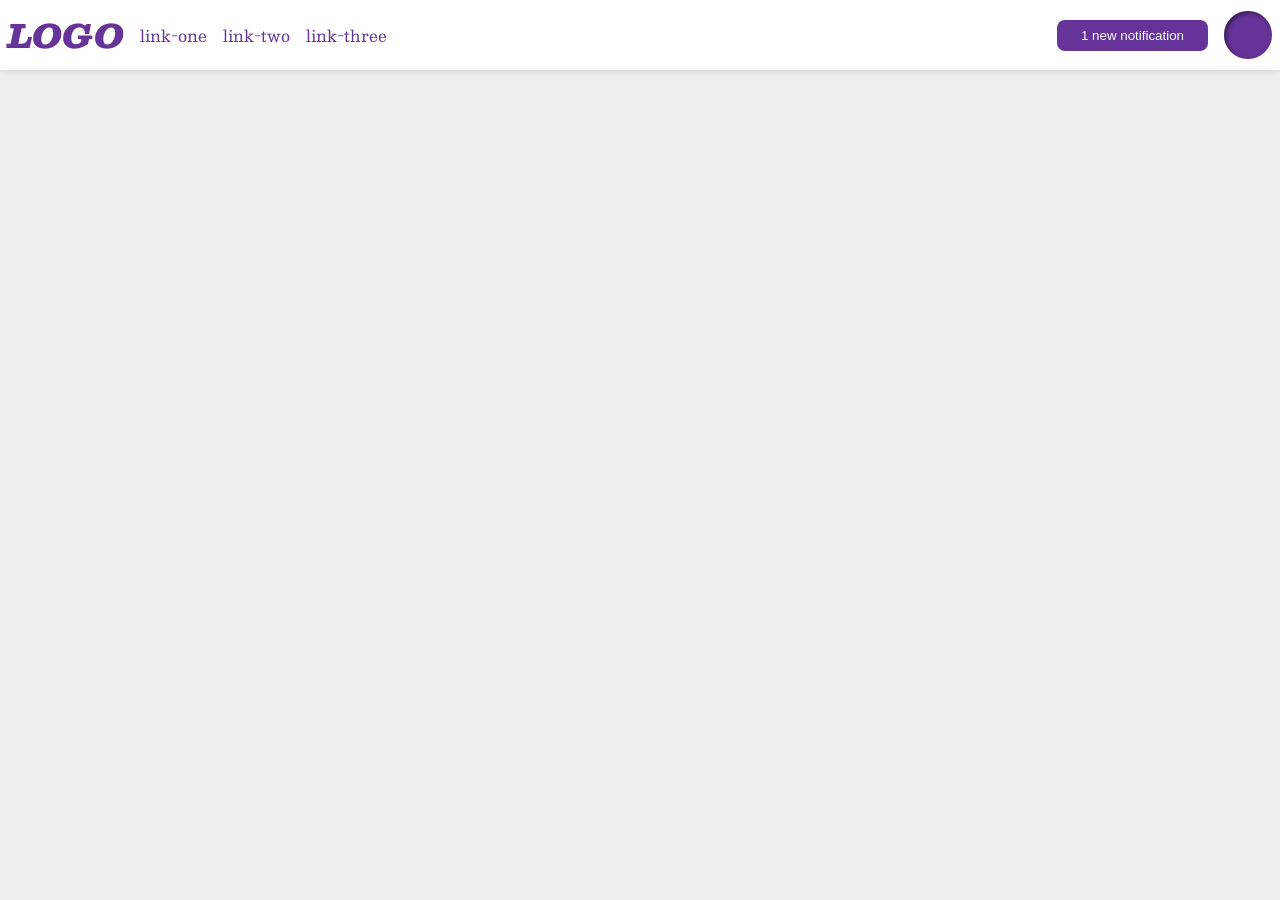
<file: foundations/flex/03-flex-header-2/index.html>
<!DOCTYPE html>
<html lang="en">
  <head>
    <meta charset="UTF-8">
    <meta http-equiv="X-UA-Compatible" content="IE=edge">
    <meta name="viewport" content="width=device-width, initial-scale=1.0">
    <title>Flex Header 2</title>
    <link rel="stylesheet" href="style.css">
  </head>
  <body>
    <div class="header">
      <div class="left">
        <div class="logo">
          LOGO
        </div>
        <ul class="links">
          <li><a href="https://google.com">link-one</a></li>
          <li><a href="https://google.com">link-two</a></li>
          <li><a href="https://google.com">link-three</a></li>
        </ul>
      </div>

      <div class="right">
        <button class="notifications">
          1 new notification
        </button>
        <div class="profile-image"></div>
      </div>
    </div>
  </body>
</html>
</file>
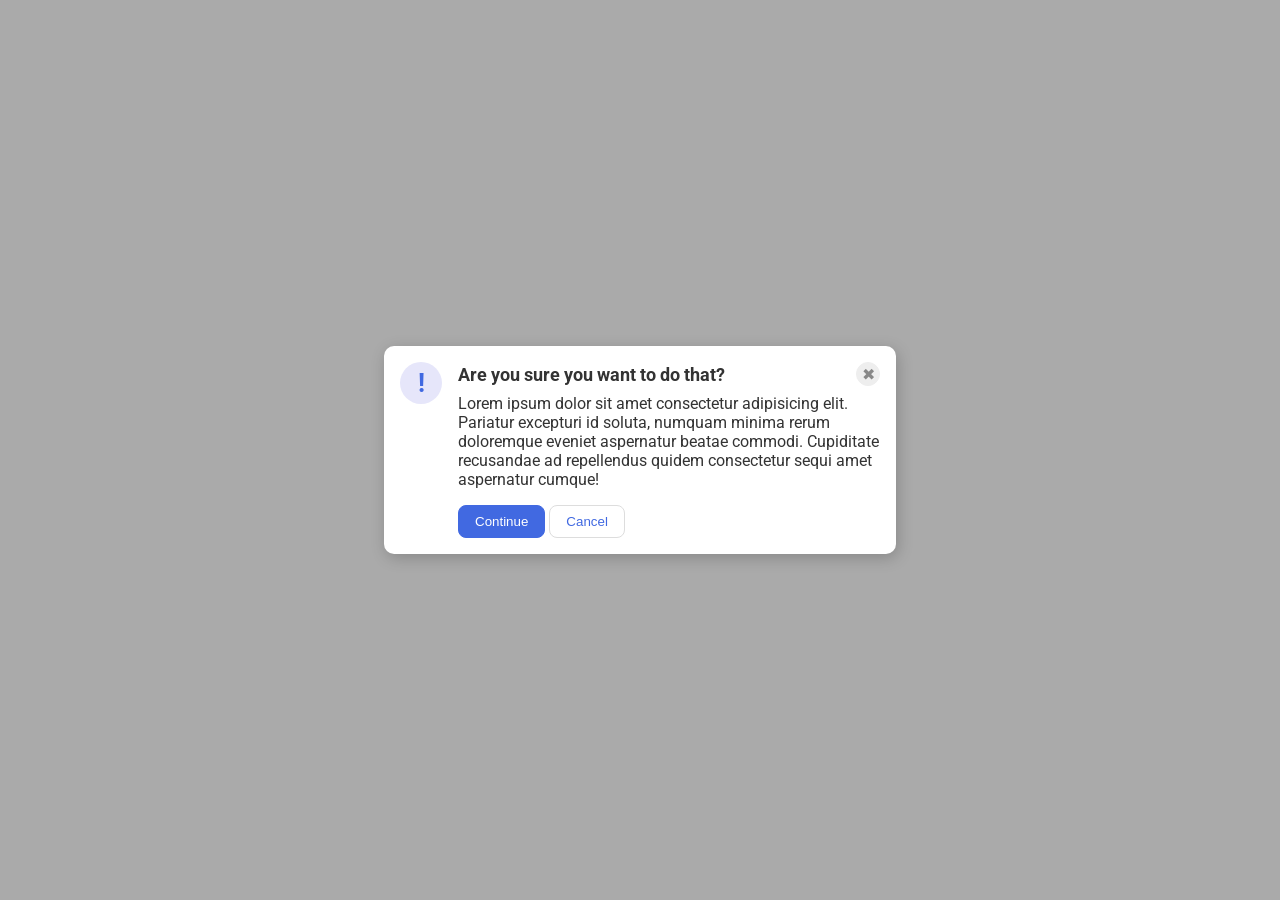
<file: foundations/flex/05-flex-modal/index.html>
<!DOCTYPE html>
<html lang="en">
  <head>
    <meta charset="UTF-8">
    <meta http-equiv="X-UA-Compatible" content="IE=edge">
    <meta name="viewport" content="width=device-width, initial-scale=1.0">
    <link rel="stylesheet" href="style.css">
    <title>Modal</title>
  </head>
  <body>
    <div class="modal">

      <div class="icon">!</div>

        <div class="content">

          <div class="top">
            <div class="header">Are you sure you want to do that?</div>
            <button class="close-button">✖</button>
          </div>

          <div class="text">Lorem ipsum dolor sit amet consectetur adipisicing elit. Pariatur excepturi id soluta, numquam minima rerum doloremque eveniet aspernatur beatae commodi. Cupiditate recusandae ad repellendus quidem consectetur sequi amet aspernatur cumque!
          </div>

          <div class="buttons">
            <button class="continue">Continue</button>
            <button class="cancel">Cancel</button>
          </div>

        </div>

      </div>
    </div>
  </body>
</html>
</file>
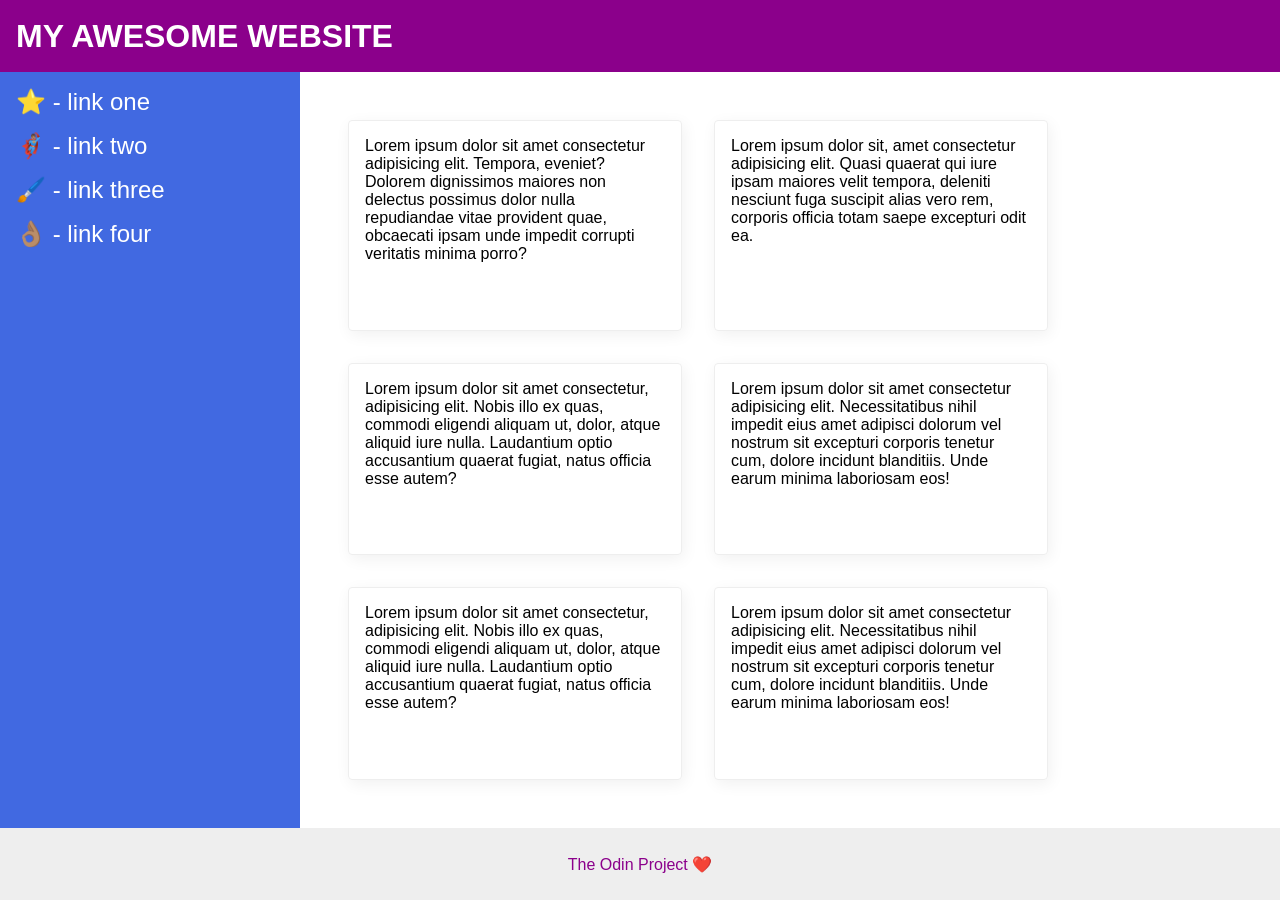
<file: foundations/flex/07-flex-layout-2/index.html>
<!DOCTYPE html>
<html lang="en">
  <head>
    <meta charset="UTF-8">
    <meta http-equiv="X-UA-Compatible" content="IE=edge">
    <meta name="viewport" content="width=device-width, initial-scale=1.0">
    <title>The Holy Grail</title>
    <link rel="stylesheet" href="style.css">
  </head>
  <body>
    <div class="header">
      <p>MY AWESOME WEBSITE</p>
    </div>
    
    <div class="content">

      <div class="sidebar">
        <ul>
          <li><a href="#">⭐ - link one</a></li>
          <li><a href="#">🦸🏽‍♂️ - link two</a></li>
          <li><a href="#">🖌️ - link three</a></li>
          <li><a href="#">👌🏽 - link four</a></li>
        </ul>
      </div>

      <div id="card">
        <div class="card">Lorem ipsum dolor sit amet consectetur adipisicing elit. Tempora, eveniet? Dolorem dignissimos maiores non delectus possimus dolor nulla repudiandae vitae provident quae, obcaecati ipsam unde impedit corrupti veritatis minima porro?</div>
        <div class="card">Lorem ipsum dolor sit, amet consectetur adipisicing elit. Quasi quaerat qui iure ipsam maiores velit tempora, deleniti nesciunt fuga suscipit alias vero rem, corporis officia totam saepe excepturi odit ea.</div>
        <div class="card">Lorem ipsum dolor sit amet consectetur, adipisicing elit. Nobis illo ex quas, commodi eligendi aliquam ut, dolor, atque aliquid iure nulla. Laudantium optio accusantium quaerat fugiat, natus officia esse autem?</div>
        <div class="card">Lorem ipsum dolor sit amet consectetur adipisicing elit. Necessitatibus nihil impedit eius amet adipisci dolorum vel nostrum sit excepturi corporis tenetur cum, dolore incidunt blanditiis. Unde earum minima laboriosam eos!</div>
        <div class="card">Lorem ipsum dolor sit amet consectetur, adipisicing elit. Nobis illo ex quas, commodi eligendi aliquam ut, dolor, atque aliquid iure nulla. Laudantium optio accusantium quaerat fugiat, natus officia esse autem?</div>
        <div class="card">Lorem ipsum dolor sit amet consectetur adipisicing elit. Necessitatibus nihil impedit eius amet adipisci dolorum vel nostrum sit excepturi corporis tenetur cum, dolore incidunt blanditiis. Unde earum minima laboriosam eos!</div>
      </div>

    </div>
    
    <div class="footer">
      <p>The Odin Project ❤️</p>
    </div>
  </body>
</html>
</file>
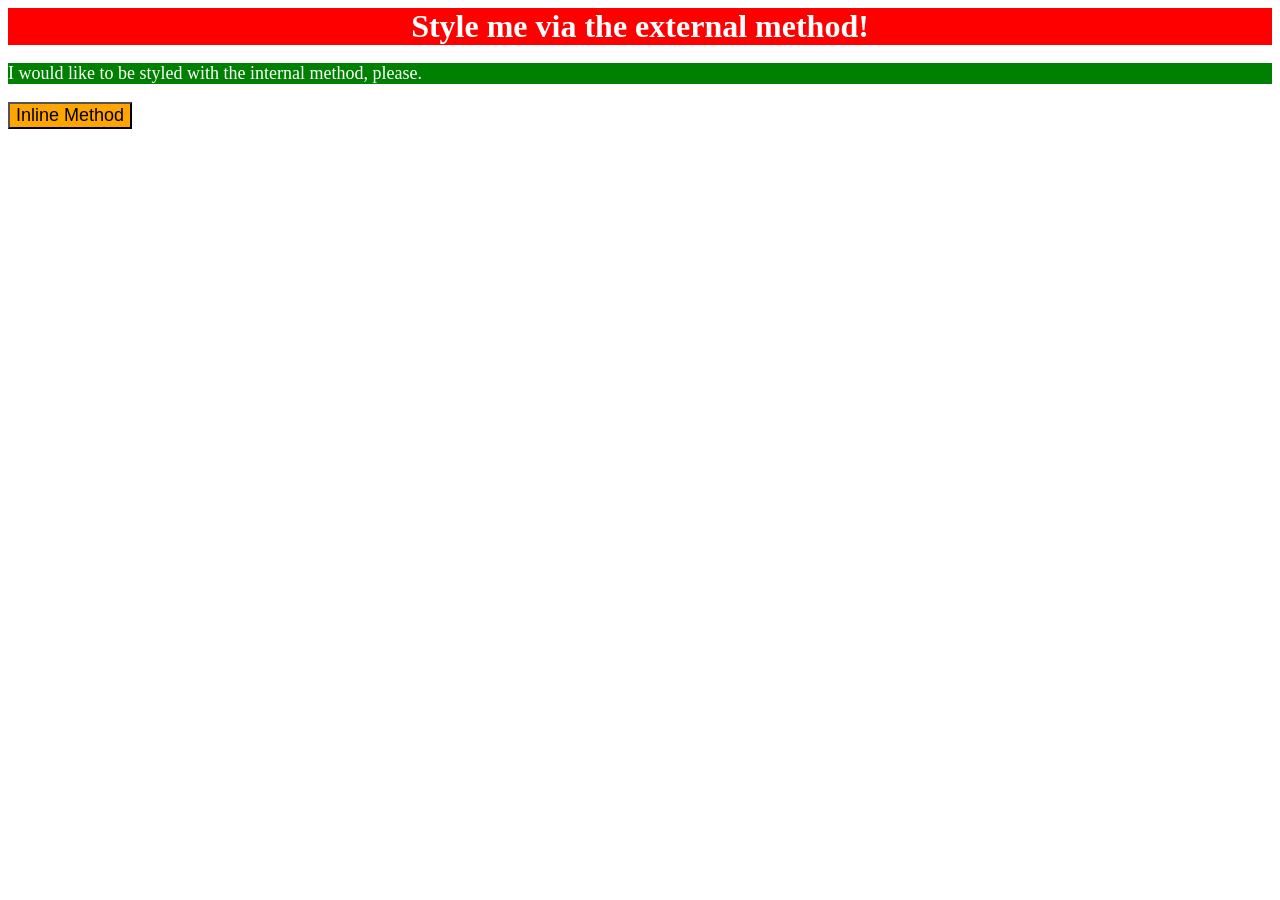
<file: foundations/intro-to-css/01-css-methods/index.html>
<!DOCTYPE html>
<html lang="en">
  <head>
    <meta charset="UTF-8">
    <meta http-equiv="X-UA-Compatible" content="IE=edge">
    <meta name="viewport" content="width=device-width, initial-scale=1.0">
    <link rel="stylesheet" href="./css/styles.css">
    <style>
      p {
        background-color: green;
        color: white;
        font-size: 18px;
      }
    </style>
    <title>Methods for Adding CSS</title>
  </head>
  <body>
    <div>Style me via the external method!</div>
    <p>I would like to be styled with the internal method, please.</p>
    <button style="background-color: orange; font-size: 18px;">Inline Method</button>
  </body>
</html>
</file>
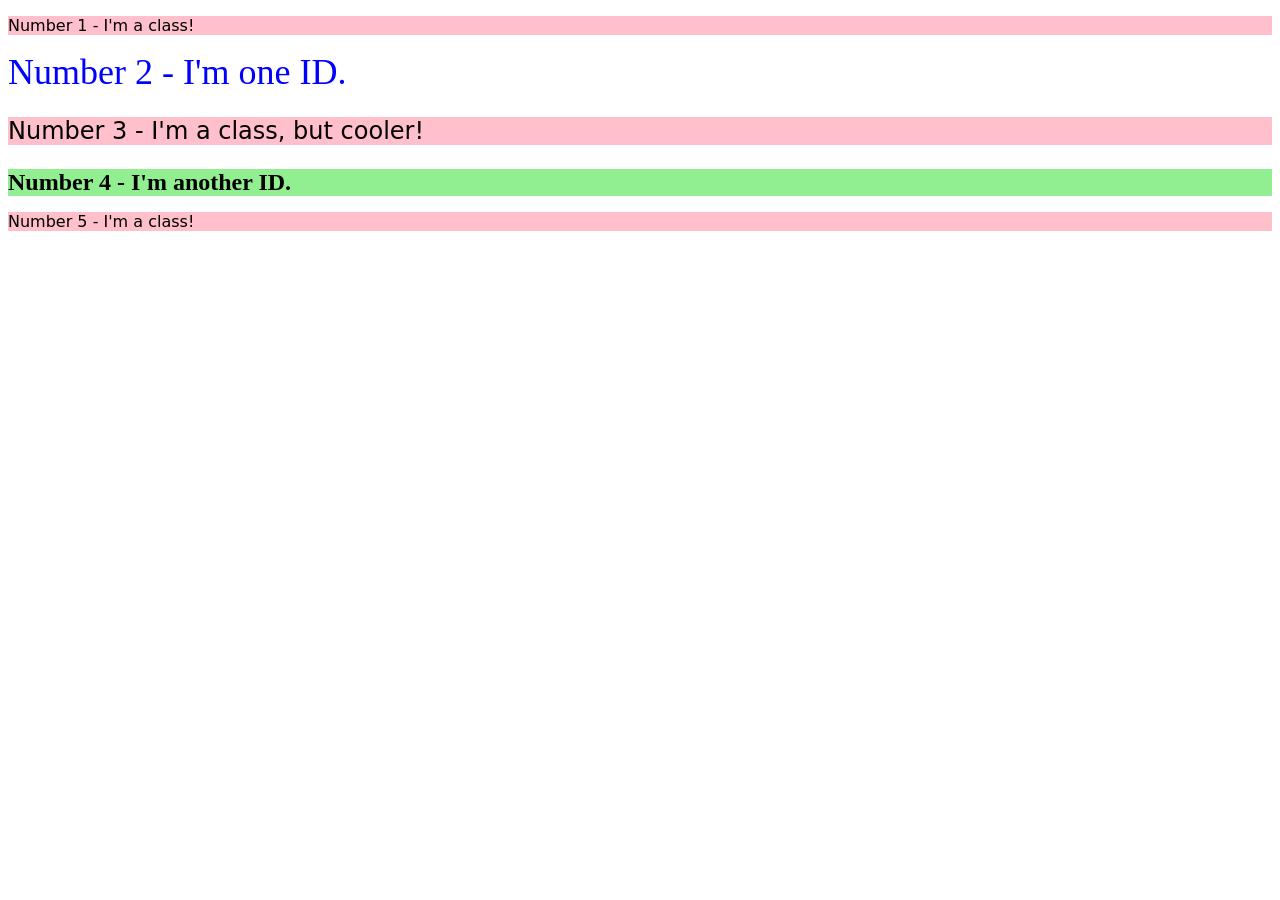
<file: foundations/intro-to-css/02-class-id-selectors/index.html>
<!DOCTYPE html>
<html lang="en">
  <head>
    <meta charset="UTF-8">
    <meta http-equiv="X-UA-Compatible" content="IE=edge">
    <meta name="viewport" content="width=device-width, initial-scale=1.0">
    <title>Class and ID Selectors</title>
    <link rel="stylesheet" href="style.css">
  </head>
  <body>

    <p class="odd-number">Number 1 - I'm a class!</p>

    <div id="number2">Number 2 - I'm one ID.</div>

    <p class="odd-number bigger">Number 3 - I'm a class, but cooler!</p>

    <div id="number4">Number 4 - I'm another ID.</div>

    <p class="odd-number">Number 5 - I'm a class!</p>

  </body>
</html>
</file>
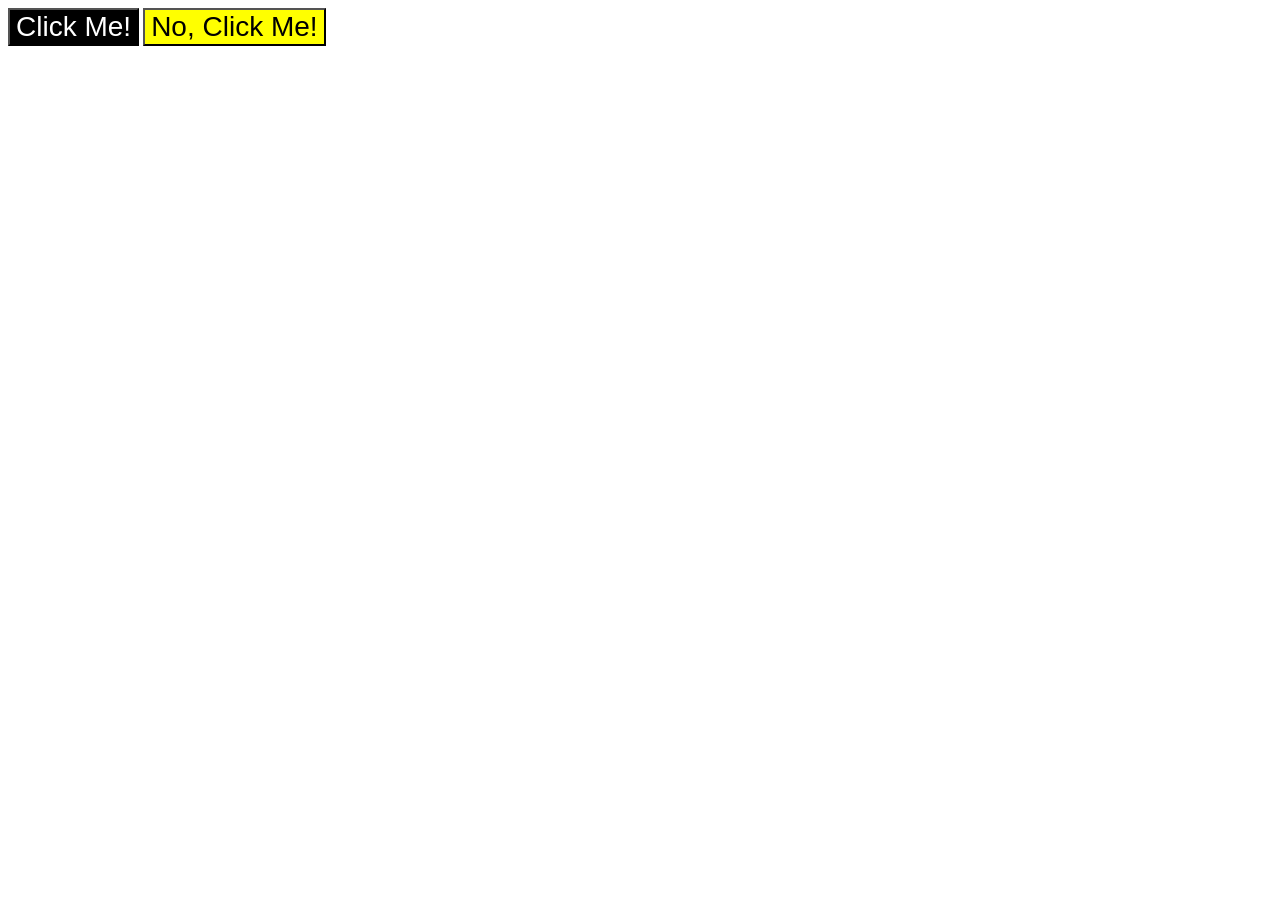
<file: foundations/intro-to-css/03-grouping-selectors/index.html>
<!DOCTYPE html>
<html lang="en">
  <head>
    <meta charset="UTF-8">
    <meta http-equiv="X-UA-Compatible" content="IE=edge">
    <meta name="viewport" content="width=device-width, initial-scale=1.0">
    <title>Grouping Selectors</title>
    <link rel="stylesheet" href="style.css">
  </head>
  <body>
    <button class="button1">Click Me!</button>
    <button class="button2">No, Click Me!</button>
  </body>
</html>
</file>
<file: foundations/flex/03-flex-header-2/style.css>
/* this is some magical font-importing.  
you'll learn about it later. */
@import url('https://fonts.googleapis.com/css2?family=Besley:ital,wght@0,400;1,900&display=swap');

body {
  margin: 0;
  background: #eee;
  font-family: Besley, serif;
}

.header {
  background: white;
  border-bottom: 1px solid #ddd;
  box-shadow: 0 0 8px rgba(0,0,0,.1);
}

.profile-image {
  background: rebeccapurple;
  box-shadow: inset 2px 2px 4px rgba(0,0,0,.5);
  border-radius: 50%;
  width: 48px;
  height: 48px;
}

.logo {
  color: rebeccapurple;
  font-size: 32px;
  font-weight: 900;
  font-style: italic;
}

button {
  border: none;
  border-radius: 8px;
  background: rebeccapurple;
  color: white;
  padding: 8px 24px;
}

a {
  /* this removes the line under our links */
  text-decoration: none;
  color: rebeccapurple;
}

ul {
  list-style-type: none;
  margin: 0px;
  padding: 0px;
}

.header {
  display: flex;
  align-items: center;
  padding: 8px;
}

.left {
  display: flex;
  justify-content: flex-start;
  align-items: center;
  margin-right: auto;
  gap: 16px;
}

.logo {
  flex: initial;
}

.links {
  flex: initial;
  display: flex;
  gap: 16px;
}

li {
  flex: initial;
}

.right {
  display: flex;
  align-items: center;
  gap: 16px;
}
</file>
<file: foundations/flex/05-flex-modal/style.css>
@import url('https://fonts.googleapis.com/css2?family=Roboto:wght@400;700&display=swap');

html, body {
  height: 100%;
}

body {
  font-family: Roboto, sans-serif;
  margin: 0;
  background: #aaa;
  color: #333;
  /* I'll give you this one for free lol */
  display: flex;
  align-items: center;
  justify-content: center;
}

.modal {
  background: white;
  width: 480px;
  border-radius: 10px;
  box-shadow: 2px 4px 16px rgba(0,0,0,.2);
  padding: 16px;
  display: flex;
  gap: 16px;
}

.icon {
  color: royalblue;
  font-size: 26px;
  font-weight: 700;
  background: lavender;
  width: 42px;
  height: 42px;
  border-radius: 50%;
  flex-shrink: 0;
  display: flex;
  align-items: center;
  justify-content: center;
}

.content {
  display: flex;
  flex-direction: column;
  justify-content: flex-start;
}

.top {
  display: flex;
  justify-content: flex-start;
  gap: 16px;
  align-items: center;
  margin-bottom: 8px;
}

.header {
  font-weight: bold;
  font-size: 18px;
  margin-right: auto;
}

.close-button {
  background: #eee;
  border-radius: 50%;
  color: #888;
  font-weight: 400;
  font-size: 16px;
  height: 24px;
  width: 24px;
  display: flex;
  align-items: center;
  justify-content: center;
  border: 1px solid #eee;
  padding: 0;
}

.text {
  margin-bottom: 16px;
}

button {
  cursor: pointer;
  padding: 8px 16px;
  border-radius: 8px;
}

button.continue {
  background: royalblue;
  border: 1px solid royalblue;
  color: white;
}

button.cancel {
  background: white;
  border: 1px solid #ddd;
  color: royalblue;
}
</file>
<file: foundations/flex/07-flex-layout-2/style.css>
body {
  font-family: -apple-system, BlinkMacSystemFont, 'Segoe UI', Roboto, Oxygen, Ubuntu, Cantarell, 'Open Sans', 'Helvetica Neue', sans-serif;
  margin: 0;
  min-height: 100vh;
  display: flex;
  flex-direction: column;
  justify-content: space-between;
  box-sizing: border-box;
}

.header {
  height: 72px;
  background: darkmagenta;
  color: white;
  display: flex;
  justify-content: flex-start;
  align-items: center;
  padding: 0px 16px;
}

.header p {
  font-weight: 900;
  font-size: 32px;
  margin: 0px;
}

.footer {
  height: 72px;
  background: #eee;
  color: darkmagenta;
  display: flex;
  justify-content: center;
  align-items: center;
}

.content {
  display: flex;
  justify-content: flex-start;
  flex: 1;
}

.sidebar {
  width: 300px;
  background: royalblue;
  box-sizing: border-box;
  flex: 1 0 auto;
}

ul {
  list-style-type: none;
  margin: 0px;
  padding: 0px;
}

li {
  margin: 16px;
}

a {
  text-decoration: none;
  font-size: 24px;
  color: white;
}

#card {
  display: flex;
  flex-wrap: wrap;
  margin: 48px;
  gap: 32px;
}

.card {
  border: 1px solid #eee;
  box-shadow: 2px 4px 16px rgba(0,0,0,.06);
  border-radius: 4px;
  width: 300px;
  padding: 16px;
  flex: initial
}
</file>
<file: foundations/intro-to-css/01-css-methods/css/styles.css>
div {
    font-size: 32px;
    color: white;
    background-color: red;
    text-align: center;
    font-weight: bold;
}
</file>
<file: foundations/intro-to-css/02-class-id-selectors/style.css>
.odd-number {
    background-color: rgb(255, 192, 203);
    font-family: Verdana, "Dejavu Sans", sans-serif;
    color: rgb(0, 0, 0);
}

#number2 {
    color: #0000ff;
    font-size: 36px;
}

.odd-number.bigger {
    font-size: 24px;
}

#number4 {
    background-color: hsl(120, 73%, 75%);
    color: hsl(0, 0%, 0%);
    font-size: 24px;
    font-weight: bold;
}
</file>
<file: foundations/intro-to-css/03-grouping-selectors/style.css>
/* Add CSS Styling */

.button1,
.button2 {
    font-size: 28px;
    font-family: Helvetica,"Times New Roman",sans-serif;
}

.button1 {
    background-color: black;
    color: white;
}

.button2 {
    background-color: yellow;
    color: black;
}
</file>
